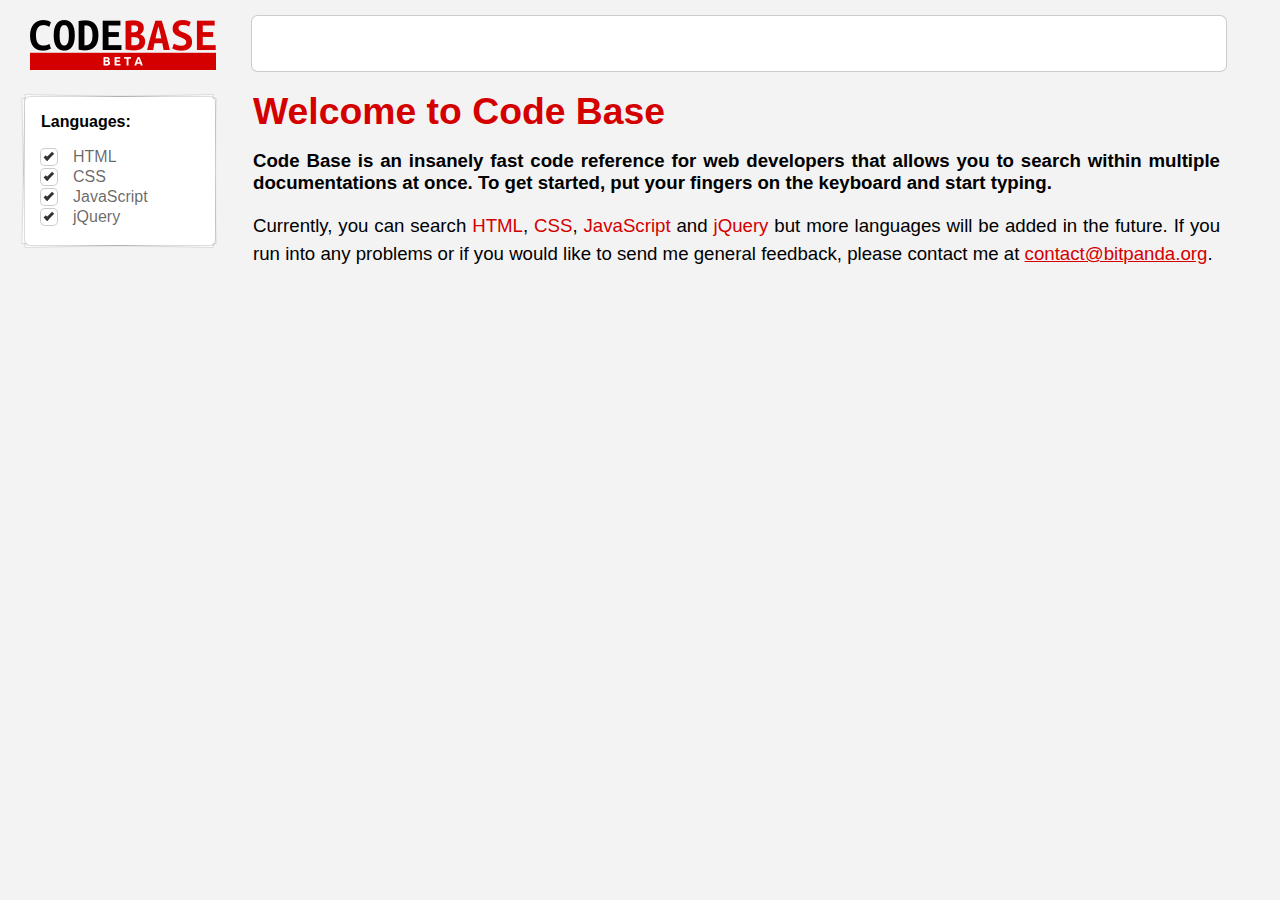
<file: index.html>
<!DOCTYPE html>
<html lang="en">
  <head>
    <meta charset="UTF-8">
    <title>Code Base - Your Instant Code Reference</title>
    <link rel="stylesheet" type="text/css" href="css/semantic/segment.min.css">
    <link rel="stylesheet" type="text/css" href="css/semantic/input.min.css">
    <link rel="stylesheet" type="text/css" href="css/semantic/label.min.css">
    <link rel="stylesheet" type="text/css" href="css/semantic/checkbox.min.css">
    <link rel="stylesheet" type="text/css" href="css/semantic/button.min.css">
    <link rel="stylesheet" type="text/css" href="css/style.css">
    <script src="//ajax.googleapis.com/ajax/libs/jquery/2.1.1/jquery.min.js"></script>
    <script type="text/javascript">
      $('.search').width($(window).width() - 350);
    </script>
  </head>
  <body>
    <div class="head">
      <a href="http://www.bitpanda.org/codebase/"><img src="logo.png" alt="logo"></a>
      <div class="ui big input">
        <input type="text" class="search" autofocus="autofocus">
      </div>
    </div>
    <div class="sidebar">
      <div class="ui piled segment">
        <strong>Languages:</strong><br><br>
        <div class="ui checkbox">
          <input type="checkbox" id="HTML" checked>
          <label for="HTML">HTML</label>
        </div><br>
        <div class="ui checkbox">
          <input type="checkbox" id="CSS" checked>
          <label for="CSS">CSS</label>
        </div><br>
        <div class="ui checkbox">
          <input type="checkbox" id="JavaScript" checked>
          <label for="JavaScript">JavaScript</label>
        </div><br>
        <div class="ui checkbox">
          <input type="checkbox" id="jQuery" checked>
          <label for="jQuery">jQuery</label>
        </div>
      </div>
    </div>
    <div class="container">
      <div class="overview">
        <h1>Welcome to Code Base</h1>
        <h2>Code Base is an insanely fast code reference for web developers that allows you to search within multiple documentations at once. To get started, put your fingers on the keyboard and start typing.</h2>
        <p>Currently, you can search <strong>HTML</strong>, <strong>CSS</strong>, <strong>JavaScript</strong> and <strong>jQuery</strong> but more languages will be added in the future. If you run into any problems or if you would like to send me general feedback, please contact me at <a href="mailto:contact@bitpanda.org">contact@bitpanda.org</a>.</p>
      </div>
      <div class="results"></div>
    </div>
    <script type="text/javascript" src="js/jquery-typing.min.js"></script>
    <script type="text/javascript" src="js/grid.min.js"></script>
    <script type="text/javascript" src="js/script.js"></script>
  </body>
</html>
</file>
<file: css/style.css>
body {
  margin: 15px 25px 0 25px;
  background-color: #f3f3f3;
  font-family: "Helvetica Neue", Helvetica, Arial, sans-serif;
}
.head {
  font-size: 1.1em;
}
img {
  padding: 5px 35px 0px 5px;
  float: left;
}
.search {
  border-color:#D40000;
}
.overview {
  font-size: 14pt;
  line-height: 1.5em;
  text-align: justify;
  margin: 0 35px 0 228px;
  min-width: 65%;
}
.more {
  text-decoration: none !important;
}
.overview h1 {
  color: #D40000;
}
.overview h2 {
  font-size: 1em;
  line-height: normal;
}
.overview strong {
  color: #D40000;
  font-weight: normal;
}
.overview a {
  color: #D40000;
}
.sidebar {
  position: absolute;
  margin-top: 25px;
  width: 190px;
}
.results {
  margin-left: 200px;
  margin-top: 25px;
}
.card {
  font-size: 0.8em;
  line-height: 1.35em;
  text-align: justify;
}
.code {
  text-align: left;
}
.indicator {
  float: right;
  text-transform: lowercase !important;
  margin-top: 0 !important;
}
</file>
<file: css/semantic/segment.min.css>
/*
* # Semantic UI
* Version: 0.19.0
* http://github.com/jlukic/semantic-ui
*
*
* Copyright 2014 Contributors
* Released under the MIT license
* http://opensource.org/licenses/MIT
*
* Released: 09/06/2014
*/

.ui.segment{position:relative;background-color:#FFF;-webkit-box-shadow:0 0 0 1px rgba(0,0,0,.1);box-shadow:0 0 0 1px rgba(0,0,0,.1);margin:1em 0;padding:1em;border-radius:5px;-webkit-box-sizing:border-box;-moz-box-sizing:border-box;-ms-box-sizing:border-box;box-sizing:border-box}.ui.segment:first-child{margin-top:0}.ui.segment:last-child{margin-bottom:0}.ui.segment:after{content:'';display:block;height:0;clear:both;visibility:hidden}.ui.vertical.segment{margin:0;padding-left:0;padding-right:0;background-color:transparent;border-radius:0;-webkit-box-shadow:0 1px 0 rgba(0,0,0,.1);box-shadow:0 1px 0 rgba(0,0,0,.1)}.ui.vertical.segment:first-child{padding-top:0}.ui.horizontal.segment{margin:0;padding-top:0;padding-bottom:0;background-color:transparent;border-radius:0;-webkit-box-shadow:1px 0 0 rgba(0,0,0,.1);box-shadow:1px 0 0 rgba(0,0,0,.1)}.ui.horizontal.segment:first-child{padding-left:0}.ui.pointing.menu~.ui.attached.segment{top:1px}.ui.page.grid.segment .ui.grid .ui.segment.column{padding-top:2rem;padding-bottom:2rem}.ui.grid .ui.segment.column,.ui.grid .ui.segment.row,.ui.grid.segment{border-radius:0;-webkit-box-shadow:none;box-shadow:none;border:none}.ui.segment>:first-child{margin-top:0}.ui.segment>:last-child{margin-bottom:0}.ui.piled.segment{margin:2em 0;-webkit-box-shadow:0 0 1px 1px rgba(0,0,0,.15);-ms-box-shadow:0 0 1px 1px rgba(0,0,0,.15);-o-box-shadow:0 0 1px 1px rgba(0,0,0,.15);box-shadow:0 0 1px 1px rgba(0,0,0,.15)}.ui.piled.segment:first-child{margin-top:0}.ui.piled.segment:last-child{margin-bottom:0}.ui.piled.segment:after,.ui.piled.segment:before{background-color:#FFF;visibility:visible;content:"";display:block;height:100%;left:-1px;position:absolute;width:100%;-webkit-box-shadow:0 0 1px 1px rgba(0,0,0,.1);box-shadow:0 0 1px 1px rgba(0,0,0,.1)}.ui.piled.segment:after{-webkit-transform:rotate(1.2deg);-moz-transform:rotate(1.2deg);-ms-transform:rotate(1.2deg);transform:rotate(1.2deg);top:0;z-index:-1}.ui.piled.segment:before{-webkit-transform:rotate(-1.2deg);-moz-transform:rotate(-1.2deg);-ms-transform:rotate(-1.2deg);transform:rotate(-1.2deg);top:0;z-index:-2}.ui.stacked.segment{padding-bottom:1.7em}.ui.stacked.segment:after,.ui.stacked.segment:before{content:'';position:absolute;bottom:-3px;left:0;border-top:1px solid rgba(0,0,0,.1);background-color:rgba(0,0,0,.02);width:100%;height:5px;visibility:visible}.ui.stacked.segment:before{bottom:0}.ui.stacked.inverted.segment:after,.ui.stacked.inverted.segment:before{background-color:rgba(255,255,255,.1);border-top:1px solid rgba(255,255,255,.35)}.ui.circular.segment{display:table-cell;padding:2em;text-align:center;vertical-align:middle;border-radius:500em}.ui.raised.segment{-webkit-box-shadow:0 1px 2px 1px rgba(0,0,0,.1);box-shadow:0 1px 2px 1px rgba(0,0,0,.1)}.ui.disabled.segment{opacity:.8;color:#DDD}.ui.basic.segment{position:relative;background-color:transparent;-webkit-box-shadow:none;box-shadow:none;border-radius:0}.ui.basic.segment:first-child{padding-top:0}.ui.basic.segment:last-child{padding-bottom:0}.ui.fitted.segment{padding:0}.ui.blue.segment{border-top:.2em solid #6ECFF5}.ui.green.segment{border-top:.2em solid #A1CF64}.ui.red.segment{border-top:.2em solid #D95C5C}.ui.orange.segment{border-top:.2em solid #F05940}.ui.purple.segment{border-top:.2em solid #564F8A}.ui.teal.segment{border-top:.2em solid #00B5AD}.ui.inverted.black.segment{background-color:#5C6166!important;color:#FFF!important}.ui.inverted.blue.segment{background-color:#6ECFF5!important;color:#FFF!important}.ui.inverted.green.segment{background-color:#A1CF64!important;color:#FFF!important}.ui.inverted.red.segment{background-color:#D95C5C!important;color:#FFF!important}.ui.inverted.orange.segment{background-color:#F05940!important;color:#FFF!important}.ui.inverted.purple.segment{background-color:#564F8A!important;color:#FFF!important}.ui.inverted.teal.segment{background-color:#00B5AD!important;color:#FFF!important}.ui.left.aligned.segment{text-align:left}.ui.right.aligned.segment{text-align:right}.ui.center.aligned.segment{text-align:center}.ui.justified.segment{text-align:justify;-webkit-hyphens:auto;-moz-hyphens:auto;-ms-hyphens:auto;hyphens:auto}.ui.floated.segment,.ui.left.floated.segment{float:left}.ui.right.floated.segment{float:right}.ui.inverted.segment{border:none;-webkit-box-shadow:none;box-shadow:none}.ui.inverted.segment .segment{color:rgba(0,0,0,.7)}.ui.inverted.segment .inverted.segment{color:#FFF}.ui.inverted.segment,.ui.primary.inverted.segment{background-color:#222;color:#FFF}.ui.primary.segment{background-color:#FFF;color:#555}.ui.secondary.segment{background-color:#FAF9FA;color:#777}.ui.tertiary.segment{background-color:#EBEBEB;color:#B0B0B0}.ui.secondary.inverted.segment{background-color:#555;background-image:-webkit-linear-gradient(rgba(255,255,255,.3) 0,rgba(255,255,255,.3) 100%);background-image:-moz-linear-gradient(rgba(255,255,255,.3) 0,rgba(255,255,255,.3) 100%);background-image:-webkit-gradient(linear,left top,left bottom,from(rgba(255,255,255,.3)),to(rgba(255,255,255,.3)));background-image:linear-gradient(rgba(255,255,255,.3) 0,rgba(255,255,255,.3) 100%);color:#FAFAFA}.ui.tertiary.inverted.segment{background-color:#555;background-image:-webkit-linear-gradient(rgba(255,255,255,.6) 0,rgba(255,255,255,.6) 100%);background-image:-moz-linear-gradient(rgba(255,255,255,.6) 0,rgba(255,255,255,.6) 100%);background-image:-webkit-gradient(linear,left top,left bottom,from(rgba(255,255,255,.6)),to(rgba(255,255,255,.6)));background-image:linear-gradient(rgba(255,255,255,.6) 0,rgba(255,255,255,.6) 100%);color:#EEE}.ui.segment.attached{top:-1px;bottom:-1px;border-radius:0;margin:0;-webkit-box-shadow:0 0 0 1px #DDD;box-shadow:0 0 0 1px #DDD}.ui.top.attached.segment{top:0;bottom:-1px;margin-top:1em;margin-bottom:0;border-radius:5px 5px 0 0}.ui.segment.top.attached:first-child{margin-top:0}.ui.segment.bottom.attached{top:-1px;bottom:0;margin-top:0;margin-bottom:1em;border-radius:0 0 5px 5px}.ui.segment.bottom.attached:last-child{margin-bottom:0}
</file>
<file: css/semantic/input.min.css>
/*
* # Semantic UI
* Version: 0.19.0
* http://github.com/jlukic/semantic-ui
*
*
* Copyright 2014 Contributors
* Released under the MIT license
* http://opensource.org/licenses/MIT
*
* Released: 09/06/2014
*/

.ui.input{display:inline-block;position:relative;color:rgba(0,0,0,.7)}.ui.input input{width:100%;font-family:"Helvetica Neue",Helvetica,Arial;margin:0;padding:.65em 1em;font-size:1em;background-color:#FFF;border:1px solid rgba(0,0,0,.15);outline:0;color:rgba(0,0,0,.7);border-radius:.3125em;-webkit-transition:background-color .3s ease-out,-webkit-box-shadow .2s ease,border-color .2s ease;-moz-transition:background-color .3s ease-out,box-shadow .2s ease,border-color .2s ease;transition:background-color .3s ease-out,box-shadow .2s ease,border-color .2s ease;-webkit-tap-highlight-color:rgba(255,255,255,0);-webkit-box-sizing:border-box;-moz-box-sizing:border-box;-ms-box-sizing:border-box;box-sizing:border-box}.ui.input::-webkit-input-placeholder{color:#BBB}.ui.input::-moz-placeholder{color:#BBB}.ui.input input:active,.ui.input.down input{border-color:rgba(0,0,0,.3);background-color:#FAFAFA}.ui.loading.input>.icon{background:url(../images/loader-mini.gif) 50% 50% no-repeat}.ui.loading.input>.icon:after,.ui.loading.input>.icon:before{display:none}.ui.input input:focus,.ui.input.focus input{border-color:rgba(0,0,0,.2);color:rgba(0,0,0,.85)}.ui.input input:focus input::-webkit-input-placeholder,.ui.input.focus input input::-webkit-input-placeholder{color:#AAA}.ui.input input:focus input::-moz-placeholder,.ui.input.focus input input::-moz-placeholder{color:#AAA}.ui.input.error input{background-color:snow;border-color:#E7BEBE;color:#D95C5C}.ui.input.error input ::-webkit-input-placeholder{color:rgba(255,80,80,.4)}.ui.input.error input ::-moz-placeholder{color:rgba(255,80,80,.4)}.ui.input.error input :focus::-webkit-input-placeholder{color:rgba(255,80,80,.7)}.ui.input.error input :focus::-moz-placeholder{color:rgba(255,80,80,.7)}.ui.transparent.input input{border:none;background-color:transparent}.ui.icon.input>.icon{cursor:default;position:absolute;opacity:.5;top:0;right:0;margin:0;width:2.6em;height:100%;padding-top:.82em;text-align:center;border-radius:0 .3125em .3125em 0;-webkit-box-sizing:border-box;-moz-box-sizing:border-box;-ms-box-sizing:border-box;box-sizing:border-box;-webkit-transition:opacity .3s ease-out;-moz-transition:opacity .3s ease-out;transition:opacity .3s ease-out}.ui.icon.input>.link.icon{cursor:pointer}.ui.icon.input input{padding-right:3em!important}.ui.icon.input>.circular.icon{top:.35em;right:.5em}.ui.left.icon.input>.icon{right:auto;left:1px;border-radius:.3125em 0 0 .3125em}.ui.left.icon.input>.circular.icon{right:auto;left:.5em}.ui.left.icon.input>input{padding-left:3em!important;padding-right:1.2em!important}.ui.icon.input>input:focus~.icon{opacity:1}.ui.labeled.input .corner.label{font-size:.7em;border-radius:0 .3125em}.ui.labeled.input .left.corner.label{border-radius:.3125em 0}.ui.labeled.input input{padding-right:2.5em!important}.ui.labeled.icon.input:not(.left)>input{padding-right:3.25em!important}.ui.labeled.icon.input:not(.left)>.icon{margin-right:1.25em}.ui.action.input{display:table}.ui.action.input>input{display:table-cell;border-top-right-radius:0!important;border-bottom-right-radius:0!important;border-right:none}.ui.action.input>.button,.ui.action.input>.buttons{display:table-cell;border-top-left-radius:0;border-bottom-left-radius:0;white-space:nowrap}.ui.action.input>.button>.icon,.ui.action.input>.buttons>.button>.icon{display:inline;vertical-align:top}.ui.fluid.action.input{display:table;width:100%}.ui.fluid.action.input>.button{width:.01%}.ui.fluid.input{display:block}.ui.mini.input{font-size:.8125em}.ui.small.input{font-size:.875em}.ui.input{font-size:1em}.ui.large.input{font-size:1.125em}.ui.big.input{font-size:1.25em}.ui.huge.input{font-size:1.375em}.ui.massive.input{font-size:1.5em}
</file>
<file: css/semantic/label.min.css>
/*
* # Semantic UI
* Version: 0.19.0
* http://github.com/jlukic/semantic-ui
*
*
* Copyright 2014 Contributors
* Released under the MIT license
* http://opensource.org/licenses/MIT
*
* Released: 09/06/2014
*/

.ui.label{display:inline-block;vertical-align:middle;margin:-.25em .25em 0;background-color:#E8E8E8;border-color:#E8E8E8;padding:.5em .8em;color:rgba(0,0,0,.65);font-weight:400;border-radius:.325em;-webkit-box-sizing:border-box;-moz-box-sizing:border-box;-ms-box-sizing:border-box;box-sizing:border-box;-webkit-transition:background .1s linear;-moz-transition:background .1s linear;transition:background .1s linear}.ui.label:first-child{margin-left:0}.ui.label:last-child{margin-right:0}a.ui.label{cursor:pointer}.ui.label a{cursor:pointer;color:inherit;opacity:.8;-webkit-transition:.2s opacity ease;-moz-transition:.2s opacity ease;transition:.2s opacity ease}.ui.label a:hover{opacity:1}.ui.label .detail{display:inline-block;margin-left:.5em;font-weight:700;opacity:.8}.ui.label .icon{width:auto}.ui.label .delete.icon{cursor:pointer;margin:0 0 0 .5em;opacity:.7;-webkit-transition:background .1s linear;-moz-transition:background .1s linear;transition:background .1s linear}.ui.label .delete.icon:hover{opacity:.99}.ui.segment>.attached.label:first-child+*{margin-top:2.5em}.ui.segment>.bottom.attached.label:first-child~:last-child{margin-top:0;margin-bottom:2.5em}.ui.image.label{width:auto!important;margin-top:0;margin-bottom:0;padding-top:.4em;padding-bottom:.4em;line-height:1.5em;vertical-align:baseline;text-transform:none;-webkit-box-shadow:0 0 0 1px rgba(0,0,0,.1) inset;box-shadow:0 0 0 1px rgba(0,0,0,.1) inset}.ui.image.label img{display:inline-block;height:2.25em;margin:-.4em .8em -.4em -.8em;vertical-align:top;border-radius:.325em 0 0 .325em}.ui.label.disabled{opacity:.5}a.ui.label:hover,a.ui.labels .label:hover{background-color:#E0E0E0;border-color:#E0E0E0;color:rgba(0,0,0,.7)}.ui.labels a.label:hover:before,a.ui.label:hover:before{background-color:#E0E0E0;color:rgba(0,0,0,.7)}.ui.label.visible,.ui.labels.visible .label{display:inline-block!important}.ui.label.hidden,.ui.labels.hidden .label{display:none!important}.ui.tag.label,.ui.tag.labels .label{margin-left:1em;position:relative;padding:.33em 1.3em .33em 1.4em;border-radius:0 3px 3px 0}.ui.tag.label:before,.ui.tag.labels .label:before{position:absolute;top:.3em;left:.3em;content:'';margin-left:-1em;background-image:none;width:1.5em;height:1.5em;-webkit-transform:rotate(45deg);-moz-transform:rotate(45deg);-ms-transform:rotate(45deg);transform:rotate(45deg);-webkit-transition:background .1s linear;-moz-transition:background .1s linear;transition:background .1s linear}.ui.tag.label:after,.ui.tag.labels .label:after{position:absolute;content:'';top:50%;left:-.25em;margin-top:-.3em;background-color:#FFF;width:.55em;height:.55em;-webkit-box-shadow:0 -1px 1px 0 rgba(0,0,0,.3);box-shadow:0 -1px 1px 0 rgba(0,0,0,.3);border-radius:100px}.ui.ribbon.label{position:relative;margin:0 .2em;left:-2rem;padding-left:2rem;border-radius:0 4px 4px 0;border-color:rgba(0,0,0,.15)}.ui.ribbon.label:after{position:absolute;content:"";top:100%;left:0;border-top:0 solid transparent;border-right-width:1em;border-right-color:inherit;border-right-style:solid;border-bottom:1em solid transparent;border-left:0 solid transparent;width:0;height:0}.ui.attached.label,.ui.top.attached.label{width:100%;position:absolute;margin:0;top:0;left:0;padding:.75em 1em;border-radius:4px 4px 0 0}.ui.bottom.attached.label{top:auto;bottom:0;border-radius:0 0 4px 4px}.ui.top.left.attached.label{width:auto;margin-top:0!important;border-radius:4px 0}.ui.top.right.attached.label{width:auto;left:auto;right:0;border-radius:0 4px}.ui.bottom.left.attached.label{width:auto;top:auto;bottom:0;border-radius:4px 0 0 4px}.ui.bottom.right.attached.label{top:auto;bottom:0;left:auto;right:0;width:auto;border-radius:0 4px}.ui.corner.label{background-color:transparent;position:absolute;top:0;right:0;z-index:10;margin:0;width:3em;height:3em;padding:0;text-align:center;-webkit-transition:color .2s ease;-moz-transition:color .2s ease;transition:color .2s ease}.ui.corner.label:after{position:absolute;content:"";right:0;top:0;z-index:-1;width:0;height:0;border-top:0 solid transparent;border-right:3em solid transparent;border-bottom:3em solid transparent;border-left:0 solid transparent;border-right-color:inherit;-webkit-transition:border-color .2s ease;-moz-transition:border-color .2s ease;transition:border-color .2s ease}.ui.corner.label .icon{font-size:.875em;margin:.5em 0 0 1.25em}.ui.corner.label .text{display:inline-block;font-weight:700;margin:.5em 0 0 1em;width:2.5em;font-size:.875em;text-align:center;-webkit-transform:rotate(45deg);-moz-transform:rotate(45deg);-ms-transform:rotate(45deg);transform:rotate(45deg)}.ui.input>.ui.corner.label,.ui.rounded.image>.ui.corner.label,.ui.segment>.ui.corner.label{overflow:hidden}.ui.segment>.ui.corner.label{top:-1px;right:-1px}.ui.segment>.ui.left.corner.label{right:auto;left:-1px}.ui.input>.ui.corner.label{top:1px;right:1px}.ui.input>.ui.right.corner.label{right:auto;left:1px}.ui.left.corner.label,.ui.left.corner.label:after{right:auto;left:0}.ui.left.corner.label:after{border-top:3em solid transparent;border-right:3em solid transparent;border-bottom:0 solid transparent;border-left:0 solid transparent;border-top-color:inherit}.ui.left.corner.label .icon{margin:.5em 0 0 -1em}.ui.left.corner.label .text{margin:.5em 0 0 -1em;-webkit-transform:rotate(-45deg);-moz-transform:rotate(-45deg);-ms-transform:rotate(-45deg);transform:rotate(-45deg)}.ui.corner.label:hover{background-color:transparent}.ui.fluid.labels>.label,.ui.label.fluid{width:100%;-webkit-box-sizing:border-box;-moz-box-sizing:border-box;-ms-box-sizing:border-box;box-sizing:border-box}.ui.inverted.label,.ui.inverted.labels .label{color:#FFF!important}.ui.black.label,.ui.black.labels .label{background-color:#5C6166!important;border-color:#5C6166!important;color:#FFF!important}.ui.black.label:before,.ui.black.labels .label:before,.ui.labels .black.label:before{background-color:#5C6166!important}a.ui.black.label:hover,a.ui.black.labels .label:hover{background-color:#333!important;border-color:#333!important}.ui.black.labels a.label:hover:before,.ui.labels a.black.label:hover:before,a.ui.black.label:hover:before{background-color:#333!important}.ui.black.corner.label,.ui.black.corner.label:hover{background-color:transparent!important}.ui.black.ribbon.label{border-color:#333!important}.ui.green.label,.ui.green.labels .label{background-color:#A1CF64!important;border-color:#A1CF64!important;color:#FFF!important}.ui.green.label:before,.ui.green.labels .label:before,.ui.labels .green.label:before{background-color:#A1CF64!important}a.ui.green.label:hover,a.ui.green.labels .label:hover{background-color:#89B84C!important;border-color:#89B84C!important}.ui.green.labels a.label:hover:before,.ui.labels a.green.label:hover:before,a.ui.green.label:hover:before{background-color:#89B84C!important}.ui.green.corner.label,.ui.green.corner.label:hover{background-color:transparent!important}.ui.green.ribbon.label{border-color:#89B84C!important}.ui.red.label,.ui.red.labels .label{background-color:#D95C5C!important;border-color:#D95C5C!important;color:#FFF!important}.ui.labels .red.label:before,.ui.red.label:before,.ui.red.labels .label:before{background-color:#D95C5C!important}.ui.red.corner.label,.ui.red.corner.label:hover{background-color:transparent!important}a.ui.red.label:hover,a.ui.red.labels .label:hover{background-color:#DE3859!important;border-color:#DE3859!important;color:#FFF!important}.ui.labels a.red.label:hover:before,.ui.red.labels a.label:hover:before,a.ui.red.label:hover:before{background-color:#DE3859!important}.ui.red.ribbon.label{border-color:#DE3859!important}.ui.blue.label,.ui.blue.labels .label{background-color:#6ECFF5!important;border-color:#6ECFF5!important;color:#FFF!important}.ui.blue.label:before,.ui.blue.labels .label:before,.ui.labels .blue.label:before{background-color:#6ECFF5!important}.ui.blue.labels a.label:hover,a.ui.blue.label:hover,a.ui.blue.labels .label:hover{background-color:#1AB8F3!important;border-color:#1AB8F3!important;color:#FFF!important}.ui.blue.labels a.label:hover:before,.ui.labels a.blue.label:hover:before,a.ui.blue.label:hover:before{background-color:#1AB8F3!important}.ui.blue.corner.label,.ui.blue.corner.label:hover{background-color:transparent!important}.ui.blue.ribbon.label{border-color:#1AB8F3!important}.ui.purple.label,.ui.purple.labels .label{background-color:#564F8A!important;border-color:#564F8A!important;color:#FFF!important}.ui.labels .purple.label:before,.ui.purple.label:before,.ui.purple.labels .label:before{background-color:#564F8A!important}.ui.purple.labels a.label:hover,a.ui.purple.label:hover,a.ui.purple.labels .label:hover{background-color:#3E3773!important;border-color:#3E3773!important;color:#FFF!important}.ui.labels a.purple.label:hover:before,.ui.purple.labels a.label:hover:before,a.ui.purple.label:hover:before{background-color:#3E3773!important}.ui.purple.corner.label,.ui.purple.corner.label:hover{background-color:transparent!important}.ui.purple.ribbon.label{border-color:#3E3773!important}.ui.orange.label,.ui.orange.labels .label{background-color:#F05940!important;border-color:#F05940!important;color:#FFF!important}.ui.labels .orange.label:before,.ui.orange.label:before,.ui.orange.labels .label:before{background-color:#F05940!important}.ui.orange.labels a.label:hover,a.ui.orange.label:hover,a.ui.orange.labels .label:hover{background-color:#FF4121!important;border-color:#FF4121!important;color:#FFF!important}.ui.labels a.orange.label:hover:before,.ui.orange.labels a.label:hover:before,a.ui.orange.label:hover:before{background-color:#FF4121!important}.ui.orange.corner.label,.ui.orange.corner.label:hover{background-color:transparent!important}.ui.orange.ribbon.label{border-color:#FF4121!important}.ui.teal.label,.ui.teal.labels .label{background-color:#00B5AD!important;border-color:#00B5AD!important;color:#FFF!important}.ui.labels .teal.label:before,.ui.teal.label:before,.ui.teal.labels .label:before{background-color:#00B5AD!important}.ui.teal.labels a.label:hover,a.ui.teal.label:hover,a.ui.teal.labels .label:hover{background-color:#009A93!important;border-color:#009A93!important;color:#FFF!important}.ui.labels a.teal.label:hover:before,.ui.teal.labels a.label:hover:before,a.ui.teal.label:hover:before{background-color:#009A93!important}.ui.teal.corner.label,.ui.teal.corner.label:hover{background-color:transparent!important}.ui.teal.ribbon.label{border-color:#009A93!important}.ui.horizontal.label,.ui.horizontal.labels .label{margin:-.125em .5em -.125em 0;padding:.35em 1em;min-width:6em;text-align:center}.ui.circular.label,.ui.circular.labels .label{min-height:1em;max-height:2em;padding:.5em!important;line-height:1em;text-align:center;border-radius:500rem}.ui.pointing.label{position:relative}.ui.attached.pointing.label{position:absolute}.ui.pointing.label:before{position:absolute;content:"";width:.6em;height:.6em;background-image:none;-webkit-transform:rotate(45deg);-moz-transform:rotate(45deg);-ms-transform:rotate(45deg);transform:rotate(45deg);z-index:2;-webkit-transition:background .1s linear;-moz-transition:background .1s linear;transition:background .1s linear;background-color:#E8E8E8}.ui.pointing.above.label,.ui.pointing.label{margin-top:1em}.ui.pointing.above.label:before,.ui.pointing.label:before{margin-left:-.3em;top:-.3em;left:50%}.ui.pointing.below.label{margin-top:0;margin-bottom:1em}.ui.pointing.below.label:before{margin-left:-.3em;top:auto;right:auto;bottom:-.3em;left:50%}.ui.pointing.left.label{margin-top:0;margin-left:1em}.ui.pointing.left.label:before{margin-top:-.3em;bottom:auto;right:auto;top:50%;left:0}.ui.pointing.right.label{margin-top:0;margin-right:1em}.ui.pointing.right.label:before{margin-top:-.3em;right:-.3em;top:50%;bottom:auto;left:auto}.ui.floating.label{position:absolute;z-index:100;top:-1em;left:100%;margin:0 0 0 -1.5em!important}.ui.small.label,.ui.small.labels .label{font-size:.75rem}.ui.label{font-size:.8125rem}.ui.large.label,.ui.large.labels .label{font-size:.875rem}.ui.huge.label,.ui.huge.labels .label{font-size:1rem}
</file>
<file: css/semantic/checkbox.min.css>
/*
* # Semantic UI
* Version: 0.19.0
* http://github.com/jlukic/semantic-ui
*
*
* Copyright 2014 Contributors
* Released under the MIT license
* http://opensource.org/licenses/MIT
*
* Released: 09/06/2014
*/

.ui.checkbox{position:relative;display:inline-block;min-width:1em;min-height:1.25em;line-height:1em;outline:0;vertical-align:middle}.ui.checkbox input{position:absolute;top:0;left:0;opacity:0;outline:0}.ui.checkbox .box,.ui.checkbox label{cursor:pointer;padding-left:2em;outline:0}.ui.checkbox .box:before,.ui.checkbox label:before{position:absolute;top:0;line-height:1;width:1em;height:1em;left:0;content:'';border-radius:4px;background:#FFF;-webkit-transition:background-color .3s ease,-webkit-box-shadow .3s ease;-moz-transition:background-color .3s ease,box-shadow .3s ease;transition:background-color .3s ease,box-shadow .3s ease;-webkit-box-shadow:0 0 0 1px rgba(0,0,0,.2);box-shadow:0 0 0 1px rgba(0,0,0,.2)}.ui.checkbox .box:after,.ui.checkbox label:after{-ms-filter:"alpha(Opacity=0)";filter:alpha(opacity=0);opacity:0;content:'';position:absolute;background:0 0;border:.2em solid #333;border-top:none;border-right:none;-webkit-transform:rotate(-45deg);-moz-transform:rotate(-45deg);-ms-transform:rotate(-45deg);transform:rotate(-45deg);top:.275em;left:.2em;width:.45em;height:.15em}.ui.checkbox label{display:block;color:rgba(0,0,0,.6);-webkit-transition:color .2s ease;-moz-transition:color .2s ease;transition:color .2s ease}.ui.checkbox input:focus~label,.ui.checkbox label:hover{color:rgba(0,0,0,.8)}.ui.checkbox~label{cursor:pointer;opacity:.85;vertical-align:middle}.ui.checkbox~label:hover{opacity:1}.ui.checkbox .box:hover::before,.ui.checkbox label:hover::before{-webkit-box-shadow:0 0 0 1px rgba(0,0,0,.3);box-shadow:0 0 0 1px rgba(0,0,0,.3)}.ui.checkbox .box:active::before,.ui.checkbox label:active::before{background-color:#F5F5F5}.ui.checkbox input:focus~.box:before,.ui.checkbox input:focus~label:before{-webkit-box-shadow:0 0 0 1px rgba(0,0,0,.3);box-shadow:0 0 0 1px rgba(0,0,0,.3)}.ui.checkbox input:checked~.box:after,.ui.checkbox input:checked~label:after{-ms-filter:"alpha(Opacity=100)";filter:alpha(opacity=100);opacity:1}.ui.checkbox input[disabled]~.box:after,.ui.checkbox input[disabled]~label,.ui.disabled.checkbox label,.ui.disabled.checkbox~.box:after{opacity:.4;color:rgba(0,0,0,.3)}.ui.radio.checkbox .box:before,.ui.radio.checkbox label:before{min-width:1em;height:1em;border-radius:500px;-webkit-transform:none;-moz-transform:none;-ms-transform:none;transform:none}.ui.radio.checkbox .box:after,.ui.radio.checkbox label:after{border:none;top:.2em;left:.2em;width:.6em;height:.6em;background-color:#555;-webkit-transform:none;-moz-transform:none;-ms-transform:none;transform:none;border-radius:500px}.ui.slider.checkbox{cursor:pointer;min-width:3em}.ui.slider.checkbox:after{position:absolute;top:.5em;left:0;content:'';width:3em;height:2px;background-color:rgba(0,0,0,.1)}.ui.slider.checkbox .box,.ui.slider.checkbox label{padding-left:4em}.ui.slider.checkbox .box:before,.ui.slider.checkbox label:before{cursor:pointer;display:block;position:absolute;top:-.25em;left:0;z-index:1;width:1.5em;height:1.5em;-webkit-transform:none;-moz-transform:none;-ms-transform:none;transform:none;-webkit-box-shadow:0 0 0 1px rgba(0,0,0,.1) inset;box-shadow:0 0 0 1px rgba(0,0,0,.1) inset;border-radius:50rem;-webkit-transition:left .3s ease 0s;-moz-transition:left .3s ease 0s;transition:left .3s ease 0s}.ui.slider.checkbox .box:after,.ui.slider.checkbox label:after{opacity:1;position:absolute;content:'';top:.15em;left:0;z-index:2;margin-left:.375em;border:none;width:.75em;height:.75em;border-radius:50rem;-webkit-transform:none;-moz-transform:none;-ms-transform:none;transform:none;-webkit-transition:background .3s ease 0s,left .3s ease 0s;-moz-transition:background .3s ease 0s,left .3s ease 0s;transition:background .3s ease 0s,left .3s ease 0s}.ui.slider.checkbox input:checked~.box:after,.ui.slider.checkbox input:checked~.box:before,.ui.slider.checkbox input:checked~label:after,.ui.slider.checkbox input:checked~label:before{left:1.75em}.ui.slider.checkbox .box:after,.ui.slider.checkbox label:after{background-color:#D95C5C}.ui.slider.checkbox input:checked~.box:after,.ui.slider.checkbox input:checked~label:after{background-color:#89B84C}.ui.toggle.checkbox{cursor:pointer}.ui.toggle.checkbox .box,.ui.toggle.checkbox label{padding-left:4em}.ui.toggle.checkbox .box:before,.ui.toggle.checkbox label:before{cursor:pointer;display:block;position:absolute;content:'';top:-.25em;left:0;z-index:1;background-color:#FFF;width:3em;height:1.5em;-webkit-transform:none;-moz-transform:none;-ms-transform:none;transform:none;-webkit-box-shadow:0 0 0 1px rgba(0,0,0,.1) inset;box-shadow:0 0 0 1px rgba(0,0,0,.1) inset;border-radius:50rem}.ui.toggle.checkbox .box:after,.ui.toggle.checkbox label:after{opacity:1;-webkit-box-shadow:none;box-shadow:none;content:'';position:absolute;top:.15em;left:.5em;z-index:2;border:none;width:.75em;height:.75em;background-color:#D95C5C;border-radius:50rem;-webkit-transition:background .3s ease 0s,left .3s ease 0s;-moz-transition:background .3s ease 0s,left .3s ease 0s;transition:background .3s ease 0s,left .3s ease 0s}.ui.toggle.checkbox:active .box:before,.ui.toggle.checkbox:active label:before{background-color:#F5F5F5}.ui.toggle.checkbox input:checked~.box:after,.ui.toggle.checkbox input:checked~label:after{left:1.75em;background-color:#89B84C}.ui.checkbox{font-size:1em}.ui.large.checkbox{font-size:1.25em}.ui.huge.checkbox{font-size:1.5em}
</file>
<file: css/semantic/button.min.css>
/*
* # Semantic UI
* Version: 0.19.0
* http://github.com/jlukic/semantic-ui
*
*
* Copyright 2014 Contributors
* Released under the MIT license
* http://opensource.org/licenses/MIT
*
* Released: 09/06/2014
*/

.ui.button{cursor:pointer;display:inline-block;vertical-align:middle;min-height:1em;outline:0;border:none;background-color:#FAFAFA;color:gray;margin:0;padding:.8em 1.5em;text-transform:uppercase;line-height:1;font-weight:700;font-style:normal;text-align:center;text-decoration:none;background-image:-webkit-gradient(linear,left top,left bottom,from(rgba(0,0,0,0)),to(rgba(0,0,0,.05)));background-image:-webkit-linear-gradient(rgba(0,0,0,0),rgba(0,0,0,.05));background-image:-moz-linear-gradient(rgba(0,0,0,0),rgba(0,0,0,.05));background-image:linear-gradient(rgba(0,0,0,0),rgba(0,0,0,.05));border-radius:.25em;-webkit-box-shadow:0 0 0 1px rgba(0,0,0,.08) inset;box-shadow:0 0 0 1px rgba(0,0,0,.08) inset;-webkit-user-select:none;-moz-user-select:none;-ms-user-select:none;user-select:none;-webkit-box-sizing:border-box;-moz-box-sizing:border-box;-ms-box-sizing:border-box;box-sizing:border-box;-webkit-tap-highlight-color:transparent;-webkit-transition:opacity .25s ease,background-color .25s ease,color .25s ease,background .25s ease,-webkit-box-shadow .25s ease;-moz-transition:opacity .25s ease,background-color .25s ease,color .25s ease,background .25s ease,box-shadow .25s ease;transition:opacity .25s ease,background-color .25s ease,color .25s ease,background .25s ease,box-shadow .25s ease}.ui.active.button,.ui.buttons .active.button{background-color:#EAEAEA;background-image:none;-webkit-box-shadow:0 0 0 1px rgba(0,0,0,.05) inset!important;box-shadow:0 0 0 1px rgba(0,0,0,.05) inset!important;color:rgba(0,0,0,.7)}.ui.button:hover{background-image:-webkit-gradient(linear,left top,left bottom,from(rgba(0,0,0,0)),to(rgba(0,0,0,.08)));background-image:-webkit-linear-gradient(rgba(0,0,0,0),rgba(0,0,0,.08));background-image:-moz-linear-gradient(rgba(0,0,0,0),rgba(0,0,0,.08));background-image:linear-gradient(rgba(0,0,0,0),rgba(0,0,0,.08));color:rgba(0,0,0,.7)}.ui.button.active:hover{background-image:none}.ui.button.hover .icon,.ui.button:hover .icon{opacity:.85}.ui.active.button:active,.ui.button:active{background-color:#F1F1F1;color:rgba(0,0,0,.7);-webkit-box-shadow:0 0 0 1px rgba(0,0,0,.05) inset!important;box-shadow:0 0 0 1px rgba(0,0,0,.05) inset!important}.ui.loading.button{position:relative;cursor:default;background-color:#FFF!important;color:transparent!important;-webkit-transition:all 0s linear;-moz-transition:all 0s linear;transition:all 0s linear}.ui.loading.button:after{position:absolute;top:0;left:0;width:100%;height:100%;content:'';background:url(../images/loader-mini.gif) 50% 50% no-repeat}.ui.labeled.icon.loading.button .icon{background-color:transparent;-webkit-box-shadow:none;box-shadow:none}.ui.disabled.button,.ui.disabled.button.active,.ui.disabled.button:hover{background-color:#DDD!important;cursor:default;color:rgba(0,0,0,.5)!important;opacity:.3!important;background-image:none!important;-webkit-box-shadow:none!important;box-shadow:none!important}.ui.animated.button{position:relative;overflow:hidden}.ui.animated.button .visible.content{position:relative}.ui.animated.button .hidden.content{position:absolute;width:100%}.ui.animated.button .hidden.content,.ui.animated.button .visible.content{-webkit-transition:right .3s ease 0s;-moz-transition:right .3s ease 0s;transition:right .3s ease 0s}.ui.animated.button .visible.content{left:auto;right:0}.ui.animated.button .hidden.content{top:50%;left:auto;right:-100%;margin-top:-.55em}.ui.animated.button:hover .visible.content{left:auto;right:200%}.ui.animated.button:hover .hidden.content{left:auto;right:0}.ui.vertical.animated.button .hidden.content,.ui.vertical.animated.button .visible.content{-webkit-transition:top .3s ease 0s,-webkit-transform .3s ease 0s;-moz-transition:top .3s ease 0s,-moz-transform .3s ease 0s;transition:top .3s ease 0s,transform .3s ease 0s}.ui.vertical.animated.button .visible.content{-webkit-transform:translateY(0%);-moz-transform:translateY(0%);-ms-transform:translateY(0%);transform:translateY(0%);right:auto}.ui.vertical.animated.button .hidden.content{top:-100%;left:0;right:auto}.ui.vertical.animated.button:hover .visible.content{-webkit-transform:translateY(200%);-moz-transform:translateY(200%);-ms-transform:translateY(200%);transform:translateY(200%);right:auto}.ui.vertical.animated.button:hover .hidden.content{top:50%;right:auto}.ui.fade.animated.button .hidden.content,.ui.fade.animated.button .visible.content{-webkit-transition:opacity .3s ease 0s,-webkit-transform .3s ease 0s;-moz-transition:opacity .3s ease 0s,-moz-transform .3s ease 0s;transition:opacity .3s ease 0s,transform .3s ease 0s}.ui.fade.animated.button .visible.content{left:auto;right:auto;opacity:1;-webkit-transform:scale(1);-moz-transform:scale(1);-ms-transform:scale(1);transform:scale(1)}.ui.fade.animated.button .hidden.content{opacity:0;left:0;right:auto;-webkit-transform:scale(1.2);-moz-transform:scale(1.2);-ms-transform:scale(1.2);transform:scale(1.2)}.ui.fade.animated.button:hover .visible.content{left:auto;right:auto;opacity:0;-webkit-transform:scale(0.7);-moz-transform:scale(0.7);-ms-transform:scale(0.7);transform:scale(0.7)}.ui.fade.animated.button:hover .hidden.content{left:0;right:auto;opacity:1;-webkit-transform:scale(1);-moz-transform:scale(1);-ms-transform:scale(1);transform:scale(1)}.ui.primary.button,.ui.primary.buttons .button{background-color:#D95C5C;color:#FFF}.ui.primary.button.active,.ui.primary.button:hover,.ui.primary.buttons .active.button,.ui.primary.buttons .button:hover{background-color:#E75859;color:#FFF}.ui.primary.button:active,.ui.primary.buttons .button:active{background-color:#D24B4C;color:#FFF}.ui.secondary.button,.ui.secondary.buttons .button{background-color:#00B5AD;color:#FFF}.ui.secondary.button.active,.ui.secondary.button:hover,.ui.secondary.buttons .active.button,.ui.secondary.buttons .button:hover{background-color:#009A93;color:#FFF}.ui.secondary.button:active,.ui.secondary.buttons .button:active{background-color:#00847E;color:#FFF}.ui.facebook.button{background-color:#3B579D;color:#FFF}.ui.facebook.button:hover{background-color:#3A59A9;color:#FFF}.ui.facebook.button:active{background-color:#334F95;color:#FFF}.ui.twitter.button{background-color:#4092CC;color:#FFF}.ui.twitter.button:hover{background-color:#399ADE;color:#FFF}.ui.twitter.button:active{background-color:#3283BC;color:#FFF}.ui.google.plus.button{background-color:#D34836;color:#FFF}.ui.google.plus.button:hover{background-color:#E3432E;color:#FFF}.ui.google.plus.button:active{background-color:#CA3A27;color:#FFF}.ui.linkedin.button{background-color:#1F88BE;color:#FFF}.ui.linkedin.button:hover{background-color:#1394D6;color:#FFF}.ui.linkedin.button:active{background-color:#1179AE;color:#FFF}.ui.youtube.button{background-color:#CC181E;color:#FFF}.ui.youtube.button:hover{background-color:#DF0209;color:#FFF}.ui.youtube.button:active{background-color:#A50006;color:#FFF}.ui.instagram.button{background-color:#49769C;color:#FFF}.ui.instagram.button:hover{background-color:#4781B1;color:#FFF}.ui.instagram.button:active{background-color:#38658A;color:#FFF}.ui.pinterest.button{background-color:#00ACED;color:#FFF}.ui.pinterest.button:hover{background-color:#00B9FF;color:#FFF}.ui.pinterest.button:active{background-color:#009EDA;color:#FFF}.ui.vk.button{background-color:#4D7198;color:#FFF}.ui.vk.button:hover{background-color:#537AA5;color:#FFF}.ui.vk.button:active{background-color:#405E7E;color:#FFF}.ui.button>.icon{margin-right:.6em;line-height:1;-webkit-transition:opacity .1s ease;-moz-transition:opacity .1s ease;transition:opacity .1s ease}.ui.left.floated.button,.ui.left.floated.buttons{float:left;margin-right:.25em}.ui.right.floated.button,.ui.right.floated.buttons{float:right;margin-left:.25em}.ui.button,.ui.buttons .button{font-size:1rem}.ui.mini.button,.ui.mini.buttons .button,.ui.mini.buttons .or{font-size:.8rem}.ui.mini.button,.ui.mini.buttons .button{padding:.6em .8em}.ui.mini.buttons .icon.button,.ui.mini.icon.buttons .button{padding:.6em}.ui.tiny.button,.ui.tiny.buttons .button,.ui.tiny.buttons .or{font-size:.875em}.ui.tiny.button,.ui.tiny.buttons .button{padding:.6em .8em}.ui.tiny.buttons .icon.button,.ui.tiny.icon.buttons .button{padding:.6em}.ui.small.button,.ui.small.buttons .button,.ui.small.buttons .or{font-size:.875rem}.ui.large.button,.ui.large.buttons .button,.ui.large.buttons .or{font-size:1.125rem}.ui.big.button,.ui.big.buttons .button,.ui.big.buttons .or{font-size:1.25rem}.ui.huge.button,.ui.huge.buttons .button,.ui.huge.buttons .or{font-size:1.375rem}.ui.massive.button,.ui.massive.buttons .button,.ui.massive.buttons .or{font-size:1.5rem;font-weight:700}.ui.mini.buttons .or:before,.ui.tiny.buttons .or:before{width:1.45em;height:1.55em;line-height:1.4;margin-left:-.725em;margin-top:-.25em}.ui.mini.buttons .or:after,.ui.tiny.buttons .or:after{height:1.45em}.ui.huge.loading.button.active:after,.ui.huge.loading.button:after{background-image:url(../images/loader-small.gif)}.ui.gigantic.buttons .loading.button.active:after,.ui.gigantic.buttons .loading.button:after,.ui.gigantic.loading.button.active:after,.ui.gigantic.loading.button:after,.ui.massive.buttons .loading.button.active:after,.ui.massive.buttons .loading.button:after,.ui.massive.loading.button.active:after,.ui.massive.loading.button:after{background-image:url(../images/loader-medium.gif)}.ui.icon.button,.ui.icon.buttons .button{padding:.8em}.ui.icon.button>.icon,.ui.icon.buttons .button>.icon{opacity:.9;margin:0;vertical-align:top}.ui.basic.button,.ui.basic.buttons .button{background-color:transparent!important;background-image:none;color:gray!important;font-weight:400;text-transform:none;-webkit-box-shadow:0 0 0 1px rgba(0,0,0,.1) inset;box-shadow:0 0 0 1px rgba(0,0,0,.1) inset}.ui.basic.buttons{-webkit-box-shadow:0 0 0 1px rgba(0,0,0,.1) inset;box-shadow:0 0 0 1px rgba(0,0,0,.1) inset;border-radius:.25em}.ui.basic.button:hover,.ui.basic.buttons .button:hover{background-image:none;color:#7F7F7F!important;-webkit-box-shadow:0 0 0 1px rgba(0,0,0,.18) inset;box-shadow:0 0 0 1px rgba(0,0,0,.18) inset}.ui.basic.button:active,.ui.basic.buttons .button:active{background-color:rgba(0,0,0,.02)!important;color:#7F7F7F!important;-webkit-box-shadow:0 0 0 1px rgba(0,0,0,.1) inset;box-shadow:0 0 0 1px rgba(0,0,0,.1) inset}.ui.basic.button.active,.ui.basic.buttons .button.active{background-color:rgba(0,0,0,.05);color:#7F7F7F;-webkit-box-shadow:0 0 0 1px #BDBDBD inset;box-shadow:0 0 0 1px #BDBDBD inset}.ui.basic.button.active:hover,.ui.basic.buttons .button.active:hover{background-color:rgba(0,0,0,.1)}.ui.basic.inverted.button,.ui.basic.inverted.buttons .button{color:#FAFAFA!important;-webkit-box-shadow:0 0 0 1px rgba(255,255,255,.3) inset;box-shadow:0 0 0 1px rgba(255,255,255,.3) inset}.ui.basic.inverted.button:hover,.ui.basic.inverted.buttons .button:hover{background-image:none;color:#FFF!important;-webkit-box-shadow:0 0 0 1px rgba(255,255,255,.5) inset;box-shadow:0 0 0 1px rgba(255,255,255,.5) inset}.ui.basic.inverted.button:active,.ui.basic.inverted.buttons .button:active{background-color:rgba(255,255,255,.05)!important;color:#FFF!important;-webkit-box-shadow:0 0 0 1px rgba(255,255,255,.8) inset!important;box-shadow:0 0 0 1px rgba(255,255,255,.8) inset!important}.ui.basic.inverted.button.active,.ui.basic.inverted.buttons .button.active{background-color:rgba(255,255,255,.5);color:#FFF;-webkit-box-shadow:none;box-shadow:none}.ui.basic.inverted.button.active:hover,.ui.basic.inverted.buttons .button.active:hover{background-color:rgba(0,0,0,.1)}.ui.basic.buttons .button{border-left:1px solid rgba(0,0,0,.1);-webkit-box-shadow:none;box-shadow:none}.ui.basic.buttons .button:active,.ui.basic.buttons .button:hover{-webkit-box-shadow:none;box-shadow:none}.ui.basic.buttons .button.active,.ui.basic.buttons .button.active:hover{-webkit-box-shadow:0 0 0 1px rgba(0,0,0,.2) inset;box-shadow:0 0 0 1px rgba(0,0,0,.2) inset}.ui.labeled.icon.button,.ui.labeled.icon.buttons .button{position:relative;padding-left:4em!important;padding-right:1.4em!important}.ui.labeled.icon.button>.icon,.ui.labeled.icon.buttons>.button>.icon{position:absolute;top:0;left:0;-webkit-box-sizing:border-box;-moz-box-sizing:border-box;-ms-box-sizing:border-box;box-sizing:border-box;width:2.75em;height:100%;padding-top:.8em;background-color:rgba(0,0,0,.05);text-align:center;border-radius:.25em 0 0 .25em;line-height:1;-webkit-box-shadow:-1px 0 0 0 rgba(0,0,0,.05) inset;box-shadow:-1px 0 0 0 rgba(0,0,0,.05) inset}.ui.labeled.icon.buttons .button>.icon{border-radius:0}.ui.labeled.icon.buttons .button:first-child>.icon{border-top-left-radius:.25em;border-bottom-left-radius:.25em}.ui.labeled.icon.buttons .button:last-child>.icon{border-top-right-radius:.25em;border-bottom-right-radius:.25em}.ui.vertical.labeled.icon.buttons .button:first-child>.icon{border-radius:.25em 0 0}.ui.vertical.labeled.icon.buttons .button:last-child>.icon{border-radius:0 0 0 .25em}.ui.right.labeled.icon.button{padding-left:1.4em!important;padding-right:4em!important}.ui.left.fluid.labeled.icon.button,.ui.right.fluid.labeled.icon.button{padding-left:1.4em!important;padding-right:1.4em!important}.ui.right.labeled.icon.button .icon{left:auto;right:0;border-radius:0 .25em .25em 0;-webkit-box-shadow:1px 0 0 0 rgba(0,0,0,.05) inset;box-shadow:1px 0 0 0 rgba(0,0,0,.05) inset}.ui.button.toggle.active,.ui.buttons .button.toggle.active,.ui.toggle.buttons .active.button{background-color:#5BBD72!important;color:#FFF!important;-webkit-box-shadow:none!important;box-shadow:none!important}.ui.button.toggle.active:hover{background-color:#58CB73!important;color:#FFF!important;-webkit-box-shadow:none!important;box-shadow:none!important}.ui.circular.button{border-radius:10em}.ui.attached.button{display:block;-webkit-box-shadow:0 0 0 1px rgba(0,0,0,.1)!important;box-shadow:0 0 0 1px rgba(0,0,0,.1)!important}.ui.attached.top.button{border-radius:.25em .25em 0 0}.ui.attached.bottom.button{border-radius:0 0 .25em .25em}.ui.attached.left.button{display:inline-block;border-left:none;padding-right:.75em;text-align:right;border-radius:.25em 0 0 .25em}.ui.attached.right.button{display:inline-block;padding-left:.75em;text-align:left;border-radius:0 .25em .25em 0}.ui.buttons .or{position:relative;float:left;width:.3em;height:1.1em;z-index:3}.ui.buttons .or:before{position:absolute;top:50%;left:50%;content:'or';background-color:#FFF;margin-top:-.1em;margin-left:-.9em;width:1.8em;height:1.8em;line-height:1.55;color:#AAA;font-style:normal;font-weight:400;text-align:center;border-radius:500px;-webkit-box-shadow:0 0 0 1px rgba(0,0,0,.1);box-shadow:0 0 0 1px rgba(0,0,0,.1);-webkit-box-sizing:border-box;-moz-box-sizing:border-box;-ms-box-sizing:border-box;box-sizing:border-box}.ui.buttons .or[data-text]:before{content:attr(data-text)}.ui.buttons .or:after{position:absolute;top:0;left:0;content:' ';width:.3em;height:1.7em;background-color:transparent;border-top:.5em solid #FFF;border-bottom:.5em solid #FFF}.ui.fluid.buttons .or{width:0!important}.ui.fluid.buttons .or:after{display:none}.attached.ui.buttons{margin:0;border-radius:4px 4px 0 0}.attached.ui.buttons .button:first-child{border-radius:4px 0 0}.attached.ui.buttons .button:last-child{border-radius:0 4px 0 0}.bottom.attached.ui.buttons{margin-top:-1px;border-radius:0 0 4px 4px}.bottom.attached.ui.buttons .button:first-child{border-radius:0 0 0 4px}.bottom.attached.ui.buttons .button:last-child{border-radius:0 0 4px}.left.attached.ui.buttons{margin-left:-1px;border-radius:0 4px 4px 0}.left.attached.ui.buttons .button:first-child{margin-left:-1px;border-radius:0 4px 0 0}.left.attached.ui.buttons .button:last-child{margin-left:-1px;border-radius:0 0 4px}.right.attached.ui.buttons,.right.attached.ui.buttons .button{margin-right:-1px;border-radius:4px 0 0 4px}.right.attached.ui.buttons .button:first-child{margin-left:-1px;border-radius:4px 0 0}.right.attached.ui.buttons .button:last-child{margin-left:-1px;border-radius:0 0 0 4px}.ui.button.fluid,.ui.fluid.buttons,.ui.fluid.buttons>.button{display:block;width:100%}.ui.\32.buttons>.button,.ui.two.buttons>.button{width:50%}.ui.\33.buttons>.button,.ui.three.buttons>.button{width:33.333%}.ui.\34.buttons>.button,.ui.four.buttons>.button{width:25%}.ui.\35.buttons>.button,.ui.five.buttons>.button{width:20%}.ui.\36.buttons>.button,.ui.six.buttons>.button{width:16.666%}.ui.\37.buttons>.button,.ui.seven.buttons>.button{width:14.285%}.ui.\38.buttons>.button,.ui.eight.buttons>.button{width:12.5%}.ui.\39.buttons>.button,.ui.nine.buttons>.button{width:11.11%}.ui.\31\30.buttons>.button,.ui.ten.buttons>.button{width:10%}.ui.\31\31.buttons>.button,.ui.eleven.buttons>.button{width:9.09%}.ui.\31\32.buttons>.button,.ui.twelve.buttons>.button{width:8.3333%}.ui.fluid.vertical.buttons,.ui.fluid.vertical.buttons>.button{display:block;width:auto;-webkit-box-sizing:border-box;-moz-box-sizing:border-box;-ms-box-sizing:border-box;box-sizing:border-box}.ui.\32.vertical.buttons>.button,.ui.two.vertical.buttons>.button{height:50%}.ui.\33.vertical.buttons>.button,.ui.three.vertical.buttons>.button{height:33.333%}.ui.\34.vertical.buttons>.button,.ui.four.vertical.buttons>.button{height:25%}.ui.\35.vertical.buttons>.button,.ui.five.vertical.buttons>.button{height:20%}.ui.\36.vertical.buttons>.button,.ui.six.vertical.buttons>.button{height:16.666%}.ui.\37.vertical.buttons>.button,.ui.seven.vertical.buttons>.button{height:14.285%}.ui.\38.vertical.buttons>.button,.ui.eight.vertical.buttons>.button{height:12.5%}.ui.\39.vertical.buttons>.button,.ui.nine.vertical.buttons>.button{height:11.11%}.ui.\31\30.vertical.buttons>.button,.ui.ten.vertical.buttons>.button{height:10%}.ui.\31\31.vertical.buttons>.button,.ui.eleven.vertical.buttons>.button{height:9.09%}.ui.\31\32.vertical.buttons>.button,.ui.twelve.vertical.buttons>.button{height:8.3333%}.ui.black.button,.ui.black.buttons .button{background-color:#5C6166;color:#FFF}.ui.black.button:hover,.ui.black.buttons .button:hover{background-color:#4C4C4C;color:#FFF}.ui.black.button:active,.ui.black.buttons .button:active{background-color:#333;color:#FFF}.ui.green.button,.ui.green.buttons .button{background-color:#5BBD72;color:#FFF}.ui.green.button.active,.ui.green.button:hover,.ui.green.buttons .active.button,.ui.green.buttons .button:hover{background-color:#58cb73;color:#FFF}.ui.green.button:active,.ui.green.buttons .button:active{background-color:#4CB164;color:#FFF}.ui.red.button,.ui.red.buttons .button{background-color:#D95C5C;color:#FFF}.ui.red.button.active,.ui.red.button:hover,.ui.red.buttons .active.button,.ui.red.buttons .button:hover{background-color:#E75859;color:#FFF}.ui.red.button:active,.ui.red.buttons .button:active{background-color:#D24B4C;color:#FFF}.ui.orange.button,.ui.orange.buttons .button{background-color:#E96633;color:#FFF}.ui.orange.button.active,.ui.orange.button:hover,.ui.orange.buttons .active.button,.ui.orange.buttons .button:hover{background-color:#FF7038;color:#FFF}.ui.orange.button:active,.ui.orange.buttons .button:active{background-color:#DA683B;color:#FFF}.ui.blue.button,.ui.blue.buttons .button{background-color:#6ECFF5;color:#FFF}.ui.blue.button.active,.ui.blue.button:hover,.ui.blue.buttons .active.button,.ui.blue.buttons .button:hover{background-color:#1AB8F3;color:#FFF}.ui.blue.button:active,.ui.blue.buttons .button:active{background-color:#0AA5DF;color:#FFF}.ui.purple.button,.ui.purple.buttons .button{background-color:#564F8A;color:#FFF}.ui.purple.button.active,.ui.purple.button:hover,.ui.purple.buttons .active.button,.ui.purple.buttons .button:hover{background-color:#3E3773;color:#FFF}.ui.purple.button:active,.ui.purple.buttons .button:active{background-color:#2E2860;color:#FFF}.ui.teal.button,.ui.teal.buttons .button{background-color:#00B5AD;color:#FFF}.ui.teal.button.active,.ui.teal.button:hover,.ui.teal.buttons .active.button,.ui.teal.buttons .button:hover{background-color:#009A93;color:#FFF}.ui.teal.button:active,.ui.teal.buttons .button:active{background-color:#00847E;color:#FFF}.ui.positive.button,.ui.positive.buttons .button{background-color:#5BBD72!important;color:#FFF}.ui.positive.button.active,.ui.positive.button:hover,.ui.positive.buttons .active.button,.ui.positive.buttons .button:hover{background-color:#58CB73!important;color:#FFF}.ui.positive.button:active,.ui.positive.buttons .button:active{background-color:#4CB164!important;color:#FFF}.ui.negative.button,.ui.negative.buttons .button{background-color:#D95C5C!important;color:#FFF}.ui.negative.button.active,.ui.negative.button:hover,.ui.negative.buttons .active.button,.ui.negative.buttons .button:hover{background-color:#E75859!important;color:#FFF}.ui.negative.button:active,.ui.negative.buttons .button:active{background-color:#D24B4C!important;color:#FFF}.ui.buttons{display:inline-block;vertical-align:middle}.ui.buttons:after{content:".";display:block;height:0;clear:both;visibility:hidden}.ui.buttons .button:first-child{border-left:none}.ui.buttons .button{float:left;border-radius:0}.ui.buttons .button:first-child{margin-left:0;border-top-left-radius:.25em;border-bottom-left-radius:.25em}.ui.buttons .button:last-child{border-top-right-radius:.25em;border-bottom-right-radius:.25em}.ui.vertical.buttons{display:inline-block}.ui.vertical.buttons .button{display:block;float:none;-webkit-box-shadow:0 0 0 1px rgba(0,0,0,.1) inset;box-shadow:0 0 0 1px rgba(0,0,0,.1) inset}.ui.vertical.buttons .button:first-child,.ui.vertical.buttons .huge.button:first-child,.ui.vertical.buttons .massive.button:first-child,.ui.vertical.buttons .mini.button:first-child,.ui.vertical.buttons .small.button:first-child,.ui.vertical.buttons .tiny.button:first-child{margin-top:0;border-radius:.25em .25em 0 0}.ui.vertical.buttons .button:last-child,.ui.vertical.buttons .gigantic.button:last-child,.ui.vertical.buttons .huge.button:last-child,.ui.vertical.buttons .massive.button:last-child,.ui.vertical.buttons .mini.button:last-child,.ui.vertical.buttons .small.button:last-child,.ui.vertical.buttons .tiny.button:last-child{border-radius:0 0 .25em .25em}
</file>
